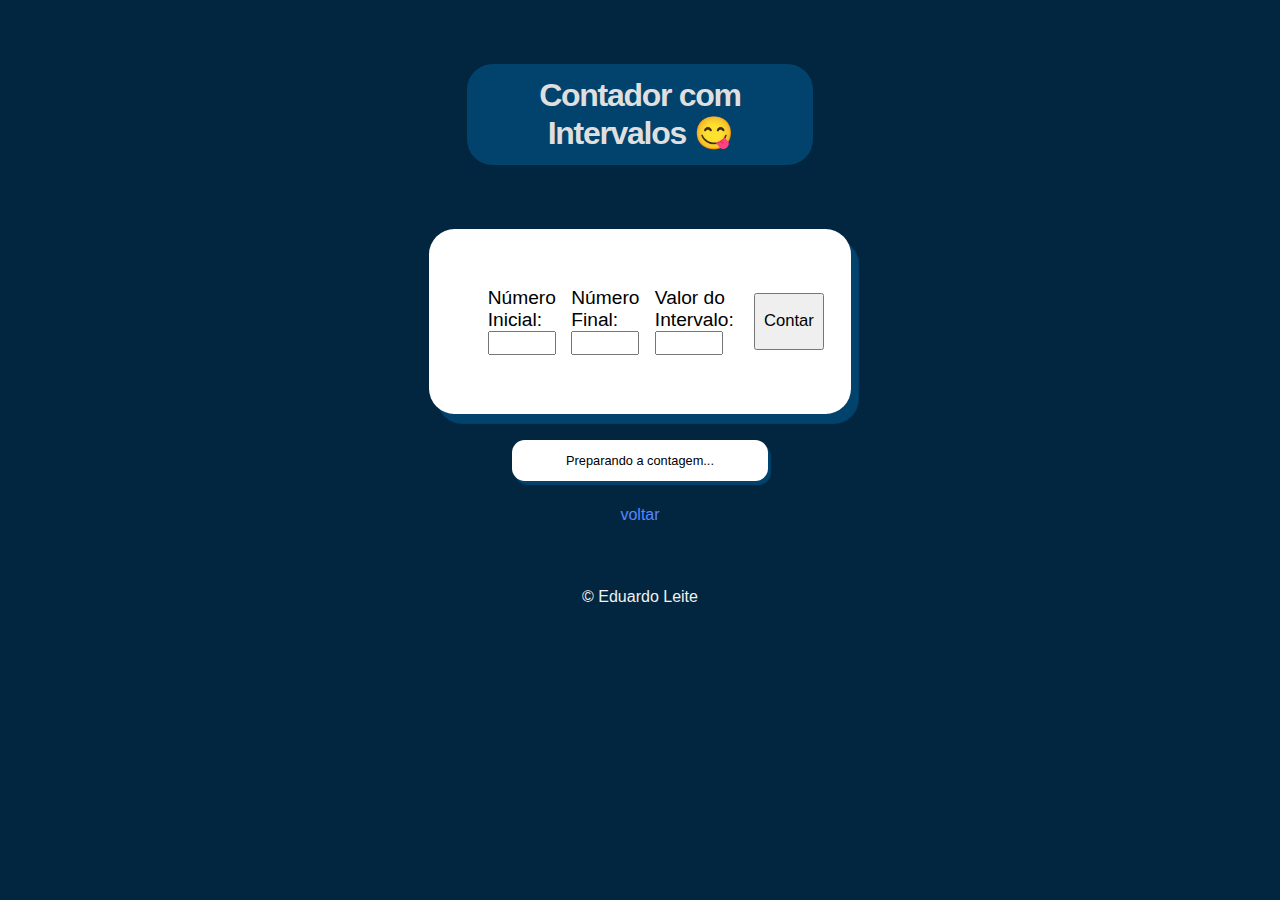
<file: Projetos/Contador/index.html>
<!DOCTYPE html>
<html lang="pt-br">
<head>
    <meta charset="UTF-8">
    <meta http-equiv="X-UA-Compatible" content="IE=edge">
    <meta name="viewport" content="width=device-width, initial-scale=1.0">
    <link rel="stylesheet" href="./style.css">
    <script src="./main.js"> </script>
    <title>Contador com Intervalos </title>
</head>
<body>
    <header><h1>Contador com Intervalos 😋</h1></header>
    <div id="dados">
        <p>Número Inicial: <input type="number" name="inicio" id="num1"></p>
        <p>Número Final: <input type="number" name="final" id="num2"> </p>
        <p>Valor do Intervalo: <input type="number" name="inter" id="num3"> </p>
        <input id="contador" type="button" value="Contar" onclick="contar()">
    </div>
    <section id="res">Preparando a contagem...</section>

    <a href="../../index.html"  rel="noopener noreferrer">voltar</a>

    <footer> &#169 Eduardo Leite </footer>
</body>
</html>
</file>
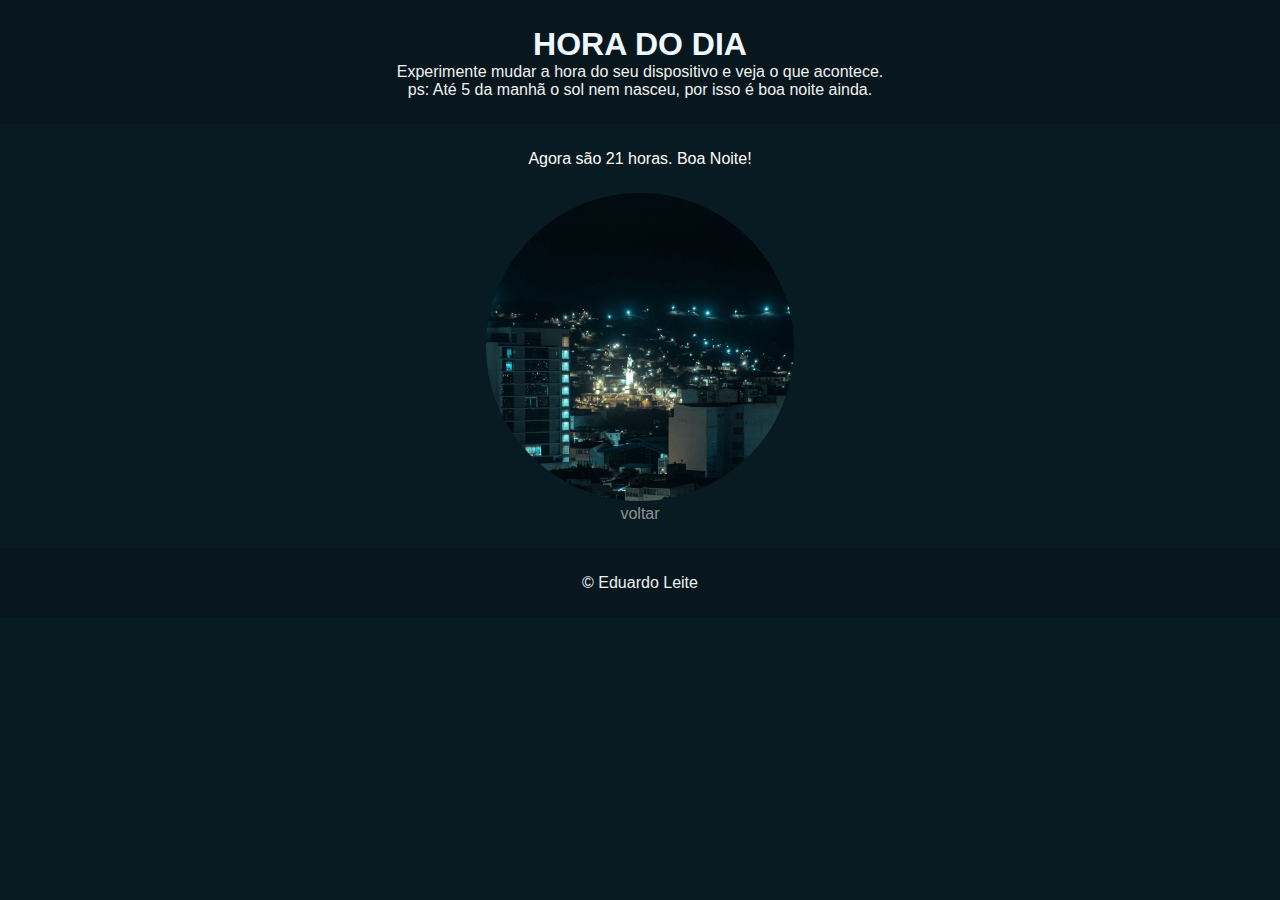
<file: Projetos/HoraJS/index.html>
<!DOCTYPE html>
<html lang="pt-br">
<head>
    <meta charset="UTF-8">
    <meta http-equiv="X-UA-Compatible" content="IE=edge">
    <meta name="viewport" content="width=device-width, initial-scale=1.0">
    <link rel="stylesheet" href="./style.css">
    <script src="./main.js"></script>
    <title>Hora do Dia</title>
</head>
<body onload="carregarTempo()">
    <header>
        <h1>HORA DO DIA</h1>
        <p>Experimente mudar a hora do seu dispositivo e veja o que acontece.<br/> ps: Até 5 da manhã o sol nem nasceu, por isso é boa noite ainda.</p>
    </header>
    <section id="msg">
        <h2>msg</h2>
    </section>
    <div id="foto">
            <img id="imagem" src="./public/manha_.png" alt="" srcset="">
    </div>
    <a href="../../index.html"  rel="noopener noreferrer">voltar</a>

    <footer> 

        &copy; Eduardo Leite 
    </footer>
</body>
</html>
</file>
<file: Projetos/Contador/style.css>
* {
  margin: 0;
  padding: 0;
}

body {
  font-family: sans-serif;
  background-color: #02263f;
}

header {
  text-align: center;
  margin: 5vw;
}

div {
  text-align: center;
  width: 25vw;
  margin: 0 auto;
  padding: 4vw;
  background-color: #ffffff;
  border-radius: 2vw;
  box-shadow: 8px 10px 1px #02436e;
  align-content: space-around;
  display:flex;
}

#button {
  padding: 0.4vw;
  padding-left: 0.8vw;
  padding-right: 0.8vw;
  outline: none;
  border: 2px solid #cc4d34;
  background-color: #ededed;
  border-radius: 1vw;
  font-weight: 550;
  box-shadow: 3px 3px #ededed;
  cursor: pointer;
}
div p {
  color: rgb(0, 0, 0);
  font-size: 1.5vw;
  margin: 0.6vw;
  flex-direction: column;
  text-align: left;
  
}
input{
  width: 5vw;
  font-size: 1.3vw;
}

#res{
  color: rgb(0, 0, 0);
  font-size: 1vw;
  margin: 0 auto;
  margin-top: 2vw;
  flex-direction: column;
  text-align: center;
  display: flex;
  width: 18vw;
  background-color: #ffffff;
  border-radius: 1vw;
  box-shadow: 3px 4px 1px #02436e;
  padding-right: 3vw;
  padding-left: 3vw;
  padding: 1vw;
}
#contador {
  width: 6vw;
  padding: 0.6vw;
  display: flex;
  margin: 1vw;
  text-align: center;
}
div h2 {
  color: rgb(0, 0, 0);
  font-size: 1.5vw;
  display: inline-flex;
  margin-top: 0.6vw;
}
p {
  color: rgb(0, 0, 0);
}

h1 {
  color: #dfdfdf;
  letter-spacing: -0.1vw;
  background-color: #02436e;
  width: 25vw;
  padding: 1vw;
  border-radius: 2vw;
  margin: 0 auto;
}
a {
  color: rgb(87, 135, 255);
  display: flex;
  flex-direction: column;
  align-items: center;
  margin-top: 2vw;
  text-decoration: none;
}

footer {
  color: rgb(241, 241, 241);
  display: flex;
  flex-direction: column;
  align-items: center;
  margin-top: 5vw;
}

@media (max-width: 768px) {
  header {
    text-align: center;
    margin: 15vw;
  }

  div {
    align-items: center;
    text-align: center;
    width: 40%;
    margin: 0 auto;
    padding: 20vw;
  }

  a {
    display: flex;
    flex-direction: column;
    align-items: center;
    margin-top: 8vw;
  }
  footer {
    display: flex;
    flex-direction: column;
    align-items: center;
    margin-top: 35%;
  }
}
</file>
<file: Projetos/HoraJS/style.css>
* {
  margin: 0;
  padding: 0;
}

body {
  font-family: sans-serif;
}

header {
  text-align: center;
  padding: 2vw;
  background-color: rgba(0, 0, 0, 0.138);
}
section{
  text-align: center;
  margin: 2vw;
  color: rgb(255, 251, 251);
}
div {
  align-items: center;
  text-align: center;
  width: 30%;
  margin: 0 auto;
}
div img {

  width: 80%;

}
div p {
  color: rgb(0, 0, 0);
}
h1{
  color: aliceblue;
}
p {
  color: rgb(241, 241, 241);
}
a {
  color: rgb(145, 145, 145);
  display: flex;
  flex-direction: column;
  align-items: center;
  text-decoration: none;
}

footer {
  color: rgb(241, 241, 241);
  display: flex;
  flex-direction: column;
  align-items: center;
  padding: 2vw;
  background-color: rgba(0, 0, 0, 0.138);;
  margin-top: 2vw;
}

@media (max-width: 768px) {
  header {
    text-align: center;
    margin: 15vw;
  }

  div {
    align-items: center;
    text-align: center;
    width: 40%;
    margin: 0 auto;
    padding: 20vw;
  }

  a {
    display: flex;
    flex-direction: column;
    align-items: center;
    margin-top: 8vw;
  }
  footer {
    padding: 4vw;
    display: flex;
    flex-direction: column;
    align-items: center;
    margin-top: 35%;
  }
}
</file>
